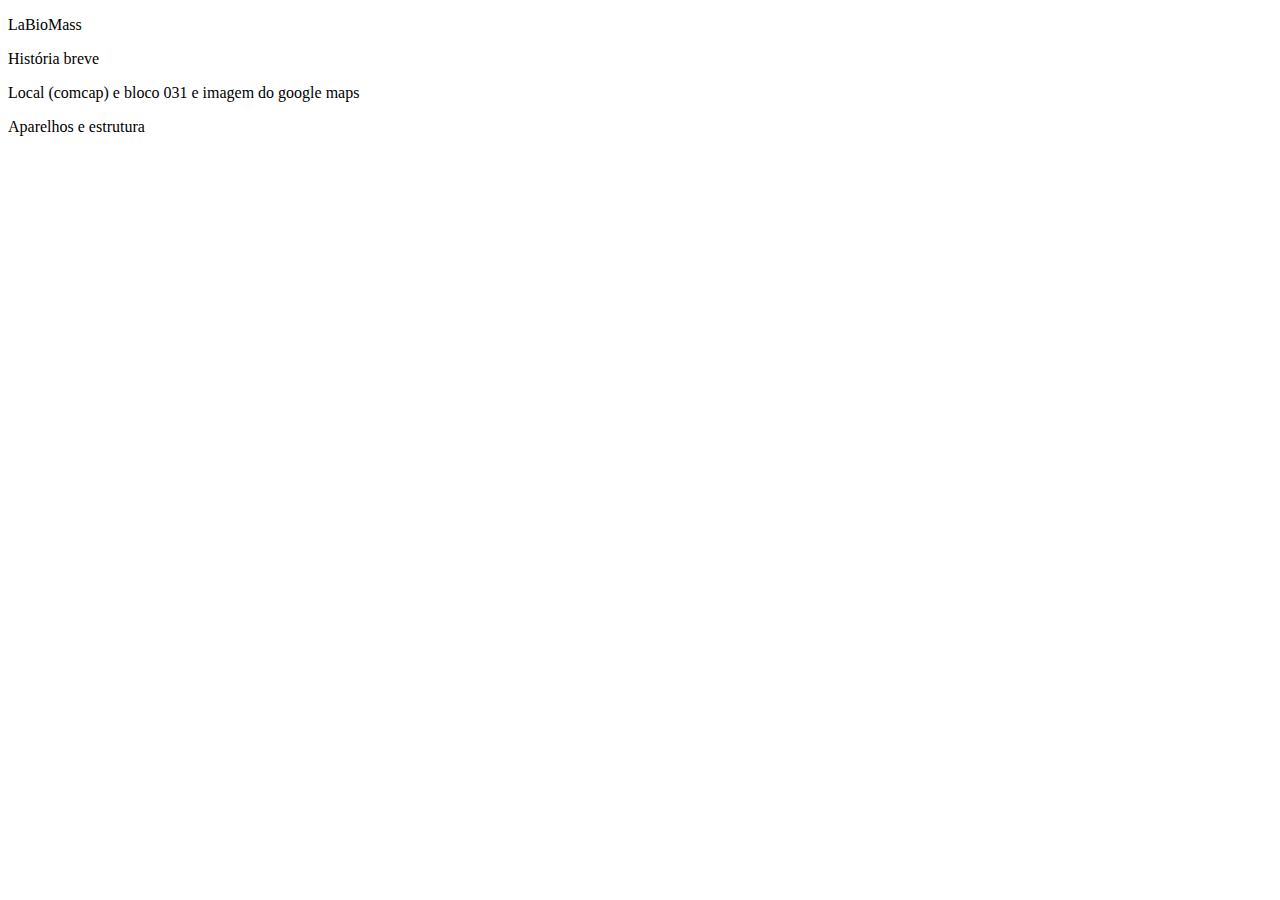
<file: sobre.html>
<!DOCTYPE html>
<html lang="pt-br">
<head>
    <meta charset="UTF-8">
    <meta name="viewport" content="width=device-width, initial-scale=1.0">
    <title>Document</title>
</head>
<body>
    <p> LaBioMass </p>
    <p> História breve </p>
    <p> Local (comcap) e bloco 031 e imagem do google maps</p>
    <p> Aparelhos e estrutura </p>
</body>
</html>
</file>
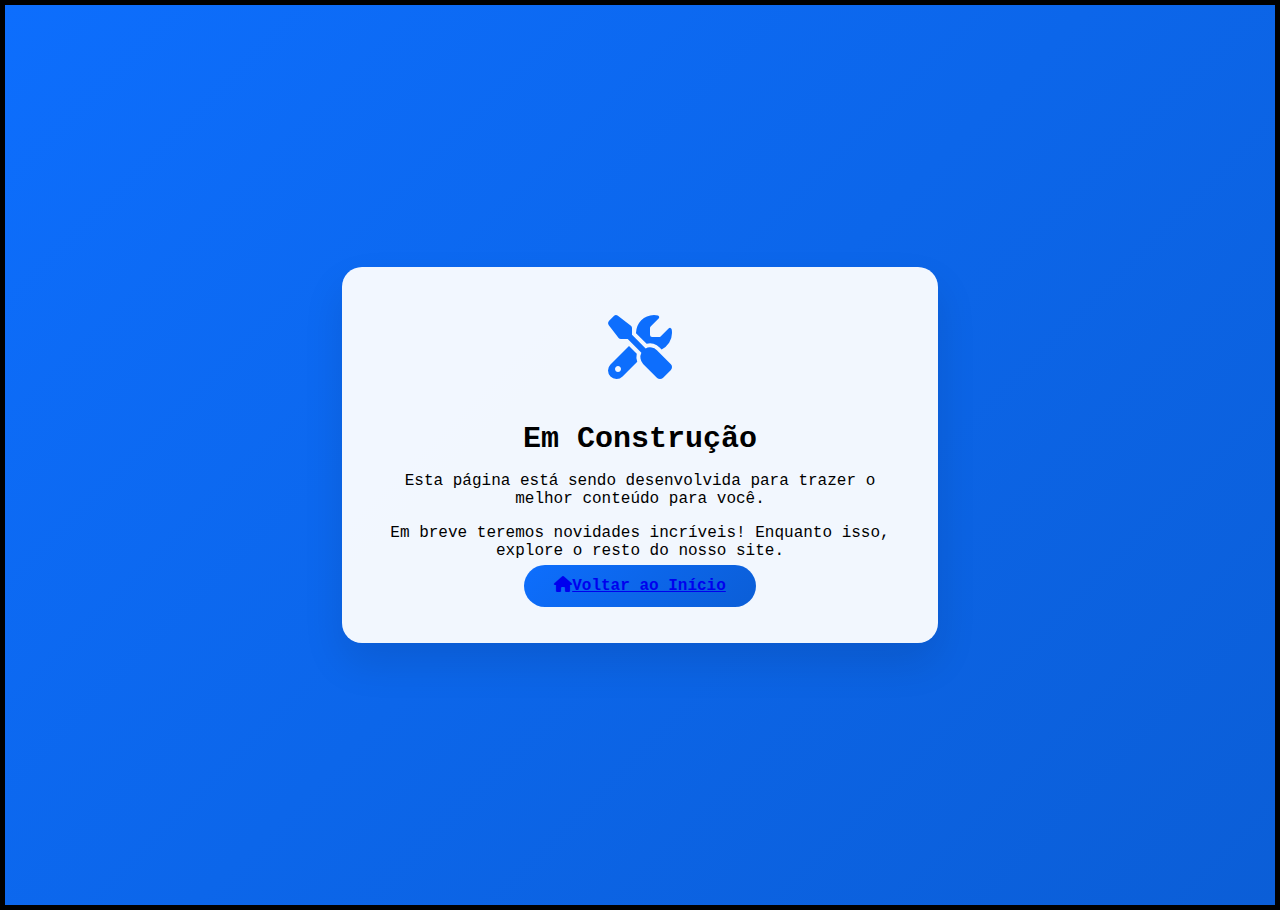
<file: pages/coming-soon.html>
<!DOCTYPE html>
<html lang="pt-br">
<head>
    <meta charset="UTF-8">
    <meta name="viewport" content="width=device-width, initial-scale=1.0">
    <meta name="description" content="LaBioMass - Página em construção">
    <title>Em Construção - LaBioMass</title>
    
    <!-- Bootstrap CSS -->
    <link href="https://cdn.jsdelivr.net/npm/bootstrap@5.3.7/dist/css/bootstrap.min.css" rel="stylesheet" integrity="sha384-LN+7fdVzj6u52u30Kp6M/trliBMCMKTyK833zpbD+pXdCLuTusPj697FH4R/5mcr" crossorigin="anonymous">
    
    <!-- Font Awesome para ícones -->
    <link rel="stylesheet" href="https://cdnjs.cloudflare.com/ajax/libs/font-awesome/6.4.0/css/all.min.css">
    
    <!-- CSS personalizado -->
    <link rel="stylesheet" href="../styles/styles.css">
    
    <style>
        .coming-soon-section {
            min-height: 100vh;
            background: linear-gradient(135deg, #0d6efd 0%, #0b5ed7 100%);
            display: flex;
            align-items: center;
            justify-content: center;
        }
        
        .coming-soon-card {
            background: rgba(255, 255, 255, 0.95);
            border-radius: 20px;
            padding: 3rem;
            text-align: center;
            box-shadow: 0 20px 40px rgba(0, 0, 0, 0.1);
            max-width: 500px;
            width: 100%;
        }
        
        .construction-icon {
            font-size: 4rem;
            color: #0d6efd;
            margin-bottom: 2rem;
            animation: bounce 2s infinite;
        }
        
        @keyframes bounce {
            0%, 20%, 50%, 80%, 100% {
                transform: translateY(0);
            }
            40% {
                transform: translateY(-10px);
            }
            60% {
                transform: translateY(-5px);
            }
        }
        
        .btn-home {
            background: linear-gradient(135deg, #0d6efd 0%, #0b5ed7 100%);
            border: none;
            padding: 12px 30px;
            border-radius: 50px;
            font-weight: 600;
            transition: all 0.3s ease;
        }
        
        .btn-home:hover {
            transform: translateY(-2px);
            box-shadow: 0 10px 20px rgba(13, 110, 253, 0.3);
        }
    </style>
</head>
<body>
    <!-- Coming Soon Section -->
    <section class="coming-soon-section">
        <div class="container">
            <div class="row justify-content-center">
                <div class="col-lg-6">
                    <div class="coming-soon-card">
                        <div class="construction-icon">
                            <i class="fas fa-tools"></i>
                        </div>
                        <h1 class="display-4 fw-bold text-primary mb-4">
                            Em Construção
                        </h1>
                        <p class="lead text-muted mb-4">
                            Esta página está sendo desenvolvida para trazer o melhor conteúdo para você.
                        </p>
                        <p class="text-muted mb-4">
                            Em breve teremos novidades incríveis! Enquanto isso, explore o resto do nosso site.
                        </p>
                        <a href="../index.html" class="btn btn-home btn-lg text-white">
                            <i class="fas fa-home me-2"></i>Voltar ao Início
                        </a>
                    </div>
                </div>
            </div>
        </div>
    </section>

    <!-- Bootstrap JS -->
    <script src="https://cdn.jsdelivr.net/npm/bootstrap@5.3.7/dist/js/bootstrap.bundle.min.js" integrity="sha384-ENjdO4Dr2bkBIFxQpeoTz1HIcje39Wm4jDKdf19U8gI4ddQ3GYNS7NTKfAdVQSZe" crossorigin="anonymous"></script>
</body>
</html>
</file>
<file: styles/styles.css>
body {
    margin: 0;
    padding: 0;
    background-color: #ADD8E6;
    border: 5px solid black;
    font-family: "Courier New", Courier, monospace;;
}

header {
    text-align: center;
    padding: 20px 0;
}

h1 {
    font-size: 30px;
    margin-bottom: 10px;
}

nav ul {
    list-style: none;
    padding: 0;
    display: flex;
    justify-content: center;
    gap: 20px;
}

nav ul li {
    font-size: 18px;
}

nav ul li a {
    text-decoration: none;
    color: black;
    font-weight: bold;
}

h2 {
    text-align: center; /* Centraliza o título */
    font-size: 28px; /* Aumenta o tamanho da fonte */
    font-family: "Courier New", Courier, monospace; /* Fonte estilo máquina de escrever */
    margin-top: 20px; /* Adiciona um espaçamento superior */
}

h3 {
    text-align: center; /* Centraliza o título */
    font-size: 28px; /* Aumenta o tamanho da fonte */
    font-family: "Courier New", Courier, monospace; /* Fonte estilo máquina de escrever */
    margin-top: 20px; /* Adiciona um espaçamento superior */
}
</file>
